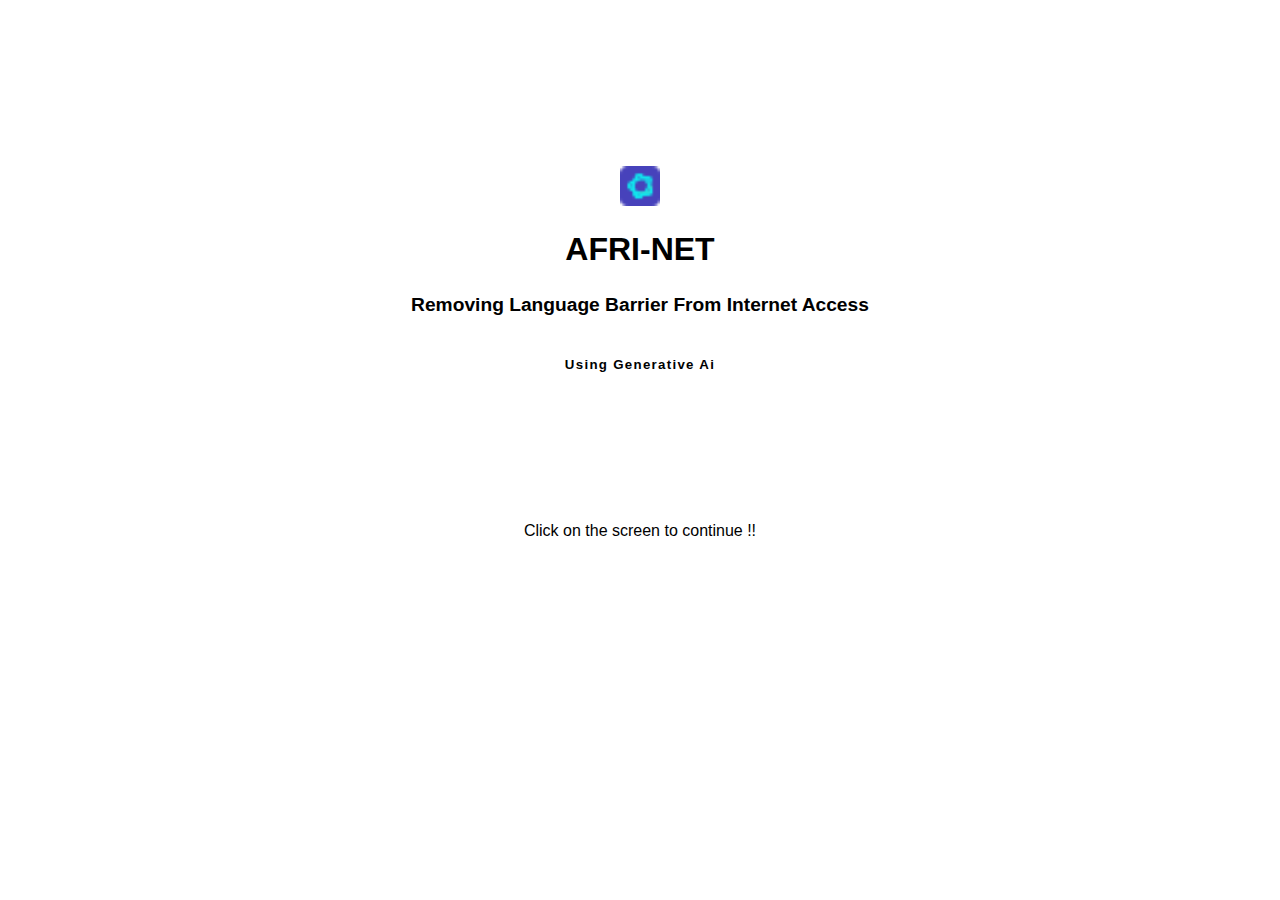
<file: index.html>
<!DOCTYPE html>
<html lang="en">
<head>
    <meta charset="UTF-8">
    <meta http-equiv="X-UA-Compatible" content="IE=edge">
    <meta name="viewport" content="width=device-width, initial-scale=1.0">
    <title>Afrinet Demo</title>

    <link rel="stylesheet" href="style.css">
    
     <!---Link to Poppins font--> 
     <link href='https://fonts.googleapis.com/css?family='Poppins' rel='stylesheet'> 
      
     <!---link to font awesome 4.7--->
    <link rel="stylesheet" href="https://cdnjs.cloudflare.com/ajax/libs/font-awesome/4.7.0/css/font-awesome.min.css">

</head>
<body>
    <div class="main-container">
        <div class="container">
            <div class="intro-text">
             <div class="afri-image">
                <img src="favicon.png">
             </div>   
            <h1>AFRI-NET</h1>
            <h4>Removing Language Barrier From Internet Access</h4>
            <h5>Using Generative Ai</h5>
            </div>
            <div class="click">
                <p>Click on the screen to continue !!</p>
            </div>
        </div>
    </div>

    <script>
        document.addEventListener("DOMContentLoaded", function (){
            const container =document.querySelector(".main-container");

            container.addEventListener("click", function(){
                window.location.href = "afrinet.html";
            });
        });

    </script>
</body>
</html>
</file>
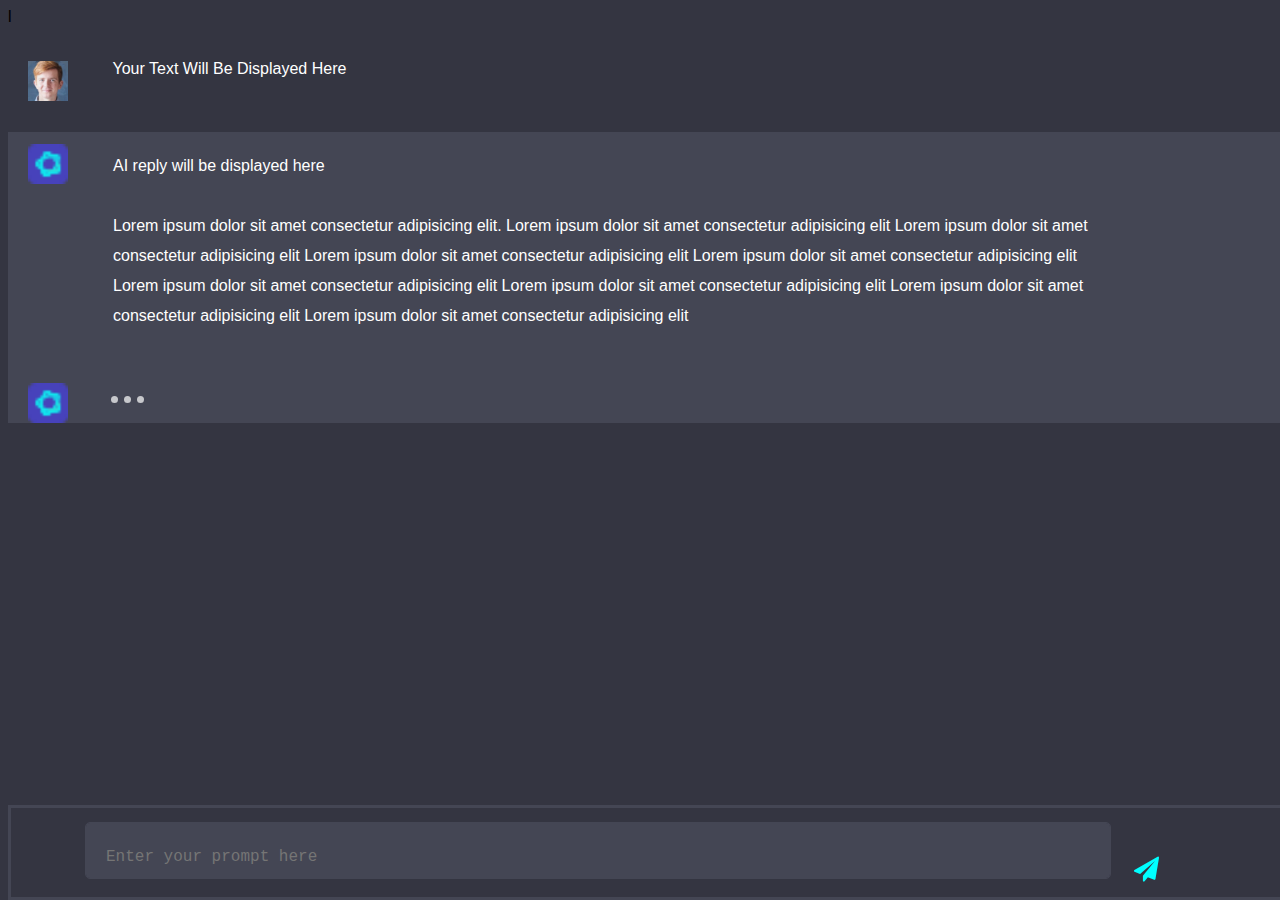
<file: afrinet.html>
l<!DOCTYPE html>
<html lang="en">
<head>
    <meta charset="UTF-8">
    <meta http-equiv="X-UA-Compatible" content="IE=edge">
    <meta name="viewport" content="width=device-width, initial-scale=1.0">
    <title>AFRINET WEBSITE</title>

    <link rel="stylesheet" href="afrinet.css">
   
    <!---Link to font--> 
    <link href='https://fonts.googleapis.com/css?family='Poppins' rel='stylesheet'> 
  
     <!---link to font awesome -->  
     <link rel="stylesheet" href="https://cdnjs.cloudflare.com/ajax/libs/font-awesome/4.7.0/css/font-awesome.min.css">


</head>
<body>
    <div class="main-container">
        <div class="container">

        <!--User's Container--->
            <div class="user-box">
                <div class="user">
                    <div class="user-image">
                        <img src="testimonial-2.jpg" alt="user-image" >
                    </div>
                    <p id="user-text">
                        Your Text Will Be Displayed Here
                    </p>
                </div>
            </div>

        <!--AI's  Container-->
            <div class="chatgpt-box">
                <div class="chatgpt">
                    <div class ="ai-image">
                    <img src="favicon.png" alt="user-image" >
                    </div>
                    <div class="chatgpt-text">
                        <p>
                         AI reply will be displayed here<br><br>   
                        Lorem ipsum dolor sit amet consectetur adipisicing elit.
                        Lorem ipsum dolor sit amet consectetur adipisicing elit
                        Lorem ipsum dolor sit amet consectetur adipisicing elit
                        Lorem ipsum dolor sit amet consectetur adipisicing elit
                        Lorem ipsum dolor sit amet consectetur adipisicing elit
                        Lorem ipsum dolor sit amet consectetur adipisicing elit
                        Lorem ipsum dolor sit amet consectetur adipisicing elit
                        Lorem ipsum dolor sit amet consectetur adipisicing elit
                        Lorem ipsum dolor sit amet consectetur adipisicing elit 
                        </p>
                        <div class="loading-container">
                            <div class="load">
                                <div class="ai-image">
                                    <img src="favicon.png" alt="user-image" >
                                </div>
                                <div class="loading-animation">
                                    <div class="loading" ></div>
                                    <div class="loading" ></div>
                                    <div class="loading" ></div>
                                </div>
                            </div>
                        </div>
                    </div>
                </div>
            </div>

            <!--Typing Container-->
            <div class="typing-container">
                <div class="typing-content">
                    <div class="textarea">
                    <textarea name="" id="user-input"  placeholder="Enter your prompt here"></textarea>
                    <span class="enter-text" id="send-btn"><i class="fa fa-paper-plane" id="message"></i></span> 
                    </div>
                </div>
            </div>


        </div>
    </div>
  
</body>
</html>
</file>
<file: style.css>
:root{
 --bg-color: white;
}

body{
    background-color: var(--bg-color);
    font-family: 'Poppins',sans-serif;
}


.main-container, .container{
    width: 100%;
    height: 100%;
    padding-top: 70px;
    cursor: pointer;
    transition: 2s;
   }

   

   .afri-image img{
    width: 40px;
    height: 40px;
   }

   .intro-text{
       color: black;
       text-align: center;
   }

   .click{
    margin-top: 150px;
    text-align: center;
    color: black;
   }

   .click p{
    font-size: 16px;
    animation: animateClick 0.5s ease-in-out infinite;
   }

   @keyframes animateClick {
 
    75% {
        opacity: 0.7; 
    }

    100% {
        opacity:0.4;
    }

}
   
   .intro-text h5{
       padding-top: 15px;
       letter-spacing: 1.3px;
   }
   
   .intro-text h4{
    font-size: larger;
       animation: animateText 3s  ease-in-out infinite;
   }
   
   @keyframes animateText {
       0% {
           opacity: 0.9;
       }

      15%{
        opacity: 0.7;
      }

       25% {
        opacity: 0.5;
      }


    50% {
        opacity: 0.4;
    }

       75% {
           opacity: 0.2;
       }

         100% {
           opacity: 0;
       }
   
   }



   @media screen and (max-width: 600px) {
    .main-container, .container{
        padding-top: 40px;
       }


    .click{
        margin-top: 110px;
       }

       .intro-text h4{
        line-height: 30px;
       } 


   }
</file>
<file: afrinet.css>
:root{
    --bg-color: #343541;
   }
   
   body{
       background-color: var(--bg-color);
       font-family: 'Poppins',sans-serif;
   }

   
.user{
    display: flex;
    padding-left: 20px;
    margin-top: 30px;
    width: 90%;
}

.user p{
    margin-left: 36.5px;
    margin-top: -4px;
    padding: 8px;
    color: white;
    width: 100%;
}

.user-image img{
    width: 40px;
    height: 40px;
    padding-top: 5px;
}

.ai-image img{
    width: 40px;
    height: 40px;
    padding-top: 12px;
}

.chatgpt{
    display: flex;
    padding-left: 20px;
    margin-top: 30px;
    width: 100%;
    background-color:#444654;
}

.chatgpt-text{
   margin-left: 35px;
   width: 80%;
}

.chatgpt-text p{
    padding: 3px 10px 10px 10px;
    color: white;
    width: 100%;
    line-height: 30px;
}

.loading{
    height: 7px;
    width: 7px;
    background-color: white;
    opacity: 0.7;
    border-radius: 50%;
    margin: 0 3px;
}

.loading-animation{
    display: inline-flex;
    padding-left: 40px;
    padding-top: 25px;
    animation: animateDots 1.5s  ease-in-out infinite;
}

@keyframes animateDots {
    0%, 44% {
        transform: translateY(0px);
    }
      22% {
        opacity: 0.4px ;
        transform: translateY(-6px);
    }

    44% {
        opacity: 0.2;
    }

}

.load{
    display: flex;
    left: 0px;
    margin-top: 30px;
    margin-left: -75px;
}


.typing-content{
    bottom: 0px;
    position: fixed;
    border: 3px solid #444654;
    background-color: #343541;
    width: 100%;
    padding: 15px 10px;
}

 .textarea textarea{
    width: 80%;
    height: 55px;
    border: none;
    resize: none;
    font-size: 1rem;
    border-radius: 4px;
    padding: 25px 45px 15px 20px;
    color: white;
    background-color: #444654;
    outline: 1px solid #444654;
    margin-bottom: 0px;
    margin-left: 65px;
    
}

.typing-container, .typing-content{
    margin-bottom: 0px;
    position: fixed;
}


#message{
    color: aqua;
    padding-left: 20px;
    margin-top: -20px;
    display: inline-block;
    font-size: 25px;
    transition: 0.6s;
}

.enter-text:hover, #message:hover{
    color: white;
}



@media screen and (max-width: 1024px) {
    .textarea textarea{
        width: 61%;
        margin-left: 70px; 
    }

    .chatgpt-text{
        width: 75%;
     }

}


@media screen and (max-width: 600px) {

    .user{
        padding-left: 10px;
        width: 100%;
    }
    
    .user p{
        margin-left: 8px;
        width: 90%;
        margin-top: 4px;
    }

    .chatgpt{
        padding-left: 8px;
        margin-top: 30px;
        width: 100%;
        background-color:#444654;
    }
    
    .chatgpt-text{
       margin-left: 8px;
       width: 75%;
    }
    
    .chatgpt-text p{
        padding: 3px 10px 10px 10px;
        color: white;
        width: 100%;
        line-height: 30px;
        text-align: left;
    }

    .load{
        margin-left: -50px;
    }

    .loading{
        margin: 0 0px;
    }

    #message{
        padding-left: 15px;
        padding-top: -30px;
        font-size: 21px;
        
    }


    .textarea textarea{
        width: 43%;
        height: 31px;
        border: none;
        resize: none;
        font-size: 1rem;
        border-radius: 4px;
        padding: 15px 45px 15px 20px;
        color: white;
        background-color: #444654;
        outline: 1px solid #444654;
        margin-bottom: 0px;
        margin-left: 45px;
        
    }  






}
</file>
